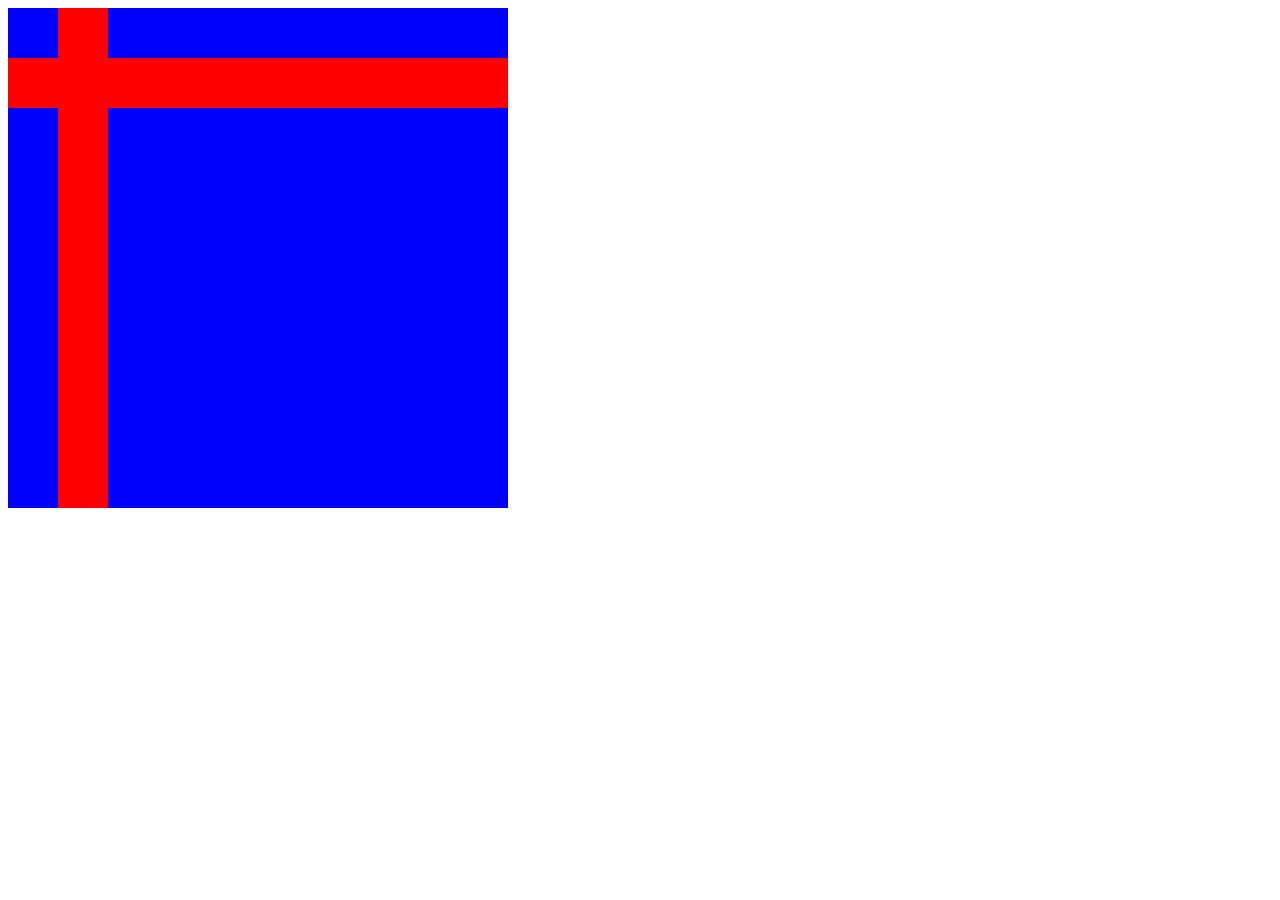
<file: Week1/Day1/HTML basics/index.html>
<!DOCTYPE html>
<html>
<head>
  <link rel="stylesheet" type="text/css" href="style.css">
  <title>Present</title>
</head>
<body>
    
 
<div id="main-box">
    <div class="inner-box" id="first"></div>
    <div class="inner-box" id="second"></div>
</div>            
 </body>
</html>
</file>
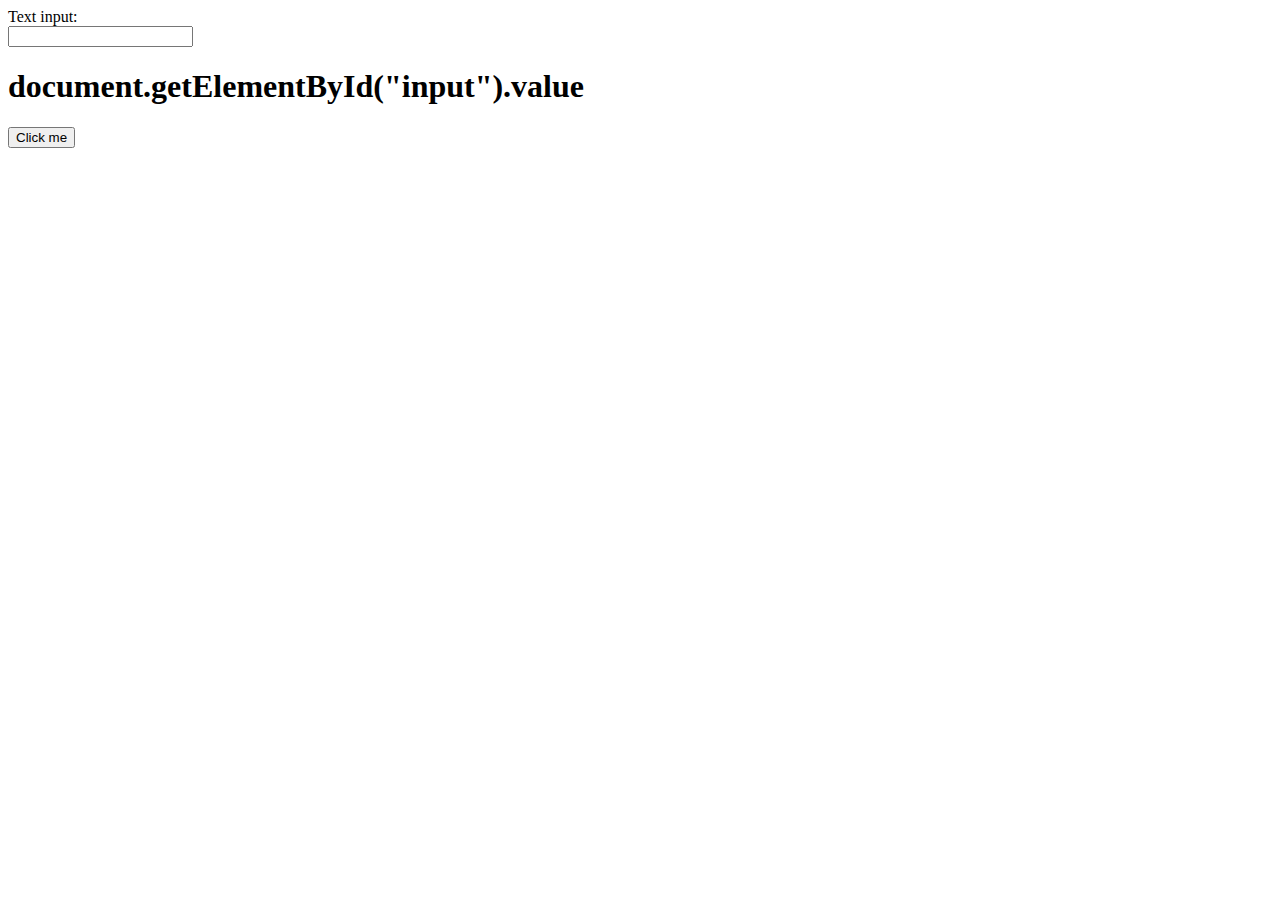
<file: PreCourse/Html.html>
<!DOCTYPE html>
<html>
<body>



<form action="/action_page.php">
  <label for="input">Text input:</label><br>
  <input type="text" id="input" name="input" onchange="inputChange()"><br>
</form>

<h1 id="header" onchange="colorChange()">document.getElementById("input").value</h1>


<button onclick="message()">Click me</button>


<script>
function message(){
	alert(document.getElementById("input").value);
}

function inputChange(){
var inputValue = document.getElementById("input").value;

if(inputValue.length < 10){
document.getElementById("header").style.color = "black";
}else{
document.getElementById("header").style.color = "red";
}


document.getElementById("header").innerHTML = document.getElementById("input").value;
}


</script>



</body>
</html>
</file>
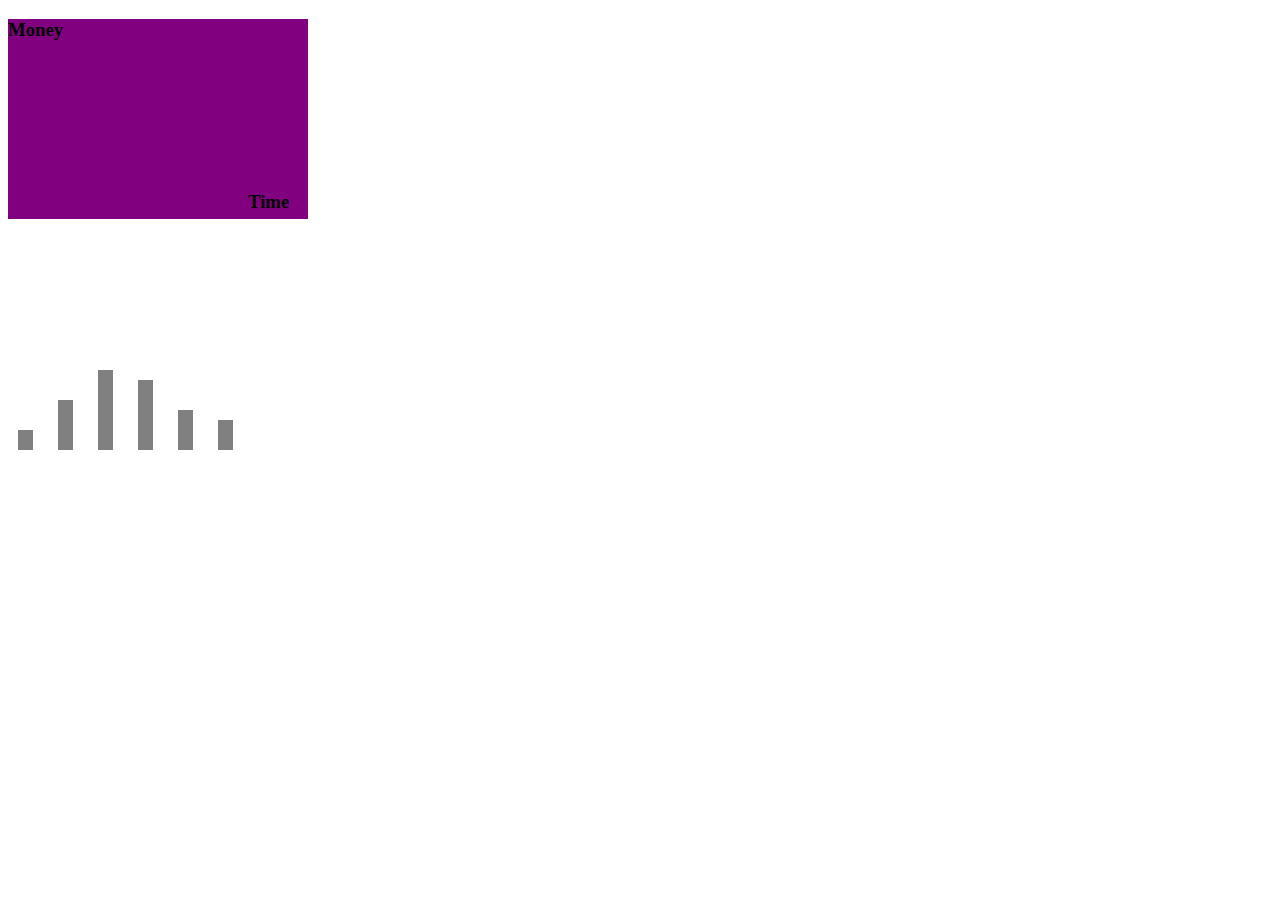
<file: Week1/Day2/CSS/Graph/Graph.html>
<!DOCTYPE html>
<html lang="en">
<head>
    <meta charset="UTF-8">
    <meta name="viewport" content="width=device-width, initial-scale=1.0">
    <link rel="stylesheet" href="Graph.css">
    <title>Graph</title>
</head>
<body>
    <div id="main-box">
        <h3>Money</h3>
        <div class="column" id="column1"></div>
        <div class="column" id="column2"></div>
        <div class="column" id="column3"></div>
        <div class="column" id="column4"></div>
        <div class="column" id="column5"></div>
        <div class="column" id="column6"></div>
        <h3 id="time">Time</h3>
    </div>
</body>
</html>
</file>
<file: Week1/Day1/HTML basics/style.css>
#main-box {
    background-color: blue;
    width: 500px;
    height: 500px;
}

.inner-box {
    background-color: red;
    position: absolute;
}

#first {
    height: 500px;
    width: 50px;
    margin-left: 50px;
}

#second {
    width: 500px;
    height: 50px;
    margin-right: 50px;
    margin-top: 50px;
    
}
</file>
<file: Week1/Day2/CSS/Graph/Graph.css>
#main-box {

    height: 200px;
    width: 300px;
    background-color: purple;
}

.column {
    background-color: gray;
    position: absolute;
    margin-bottom: 100px;
    width: 15px;
    bottom: 350px;
    
}

#column1 { 
    height: 20px;
    margin-left: 10px;
}

#column2 {
    height: 50px;
    margin-left: 50px;
}

#column3 {
    height: 80px;
    margin-left: 90px;
}

#column4 {
    height: 70px;
    margin-left: 130px;
}

#column5 {
    height: 40px;
    margin-left: 170px;
}

#column6 {
    height: 30px;
    margin-left: 210px;
}

#time {
    left: 240px;
    margin-left: 240px;
    margin-top: 150px;
}
</file>
